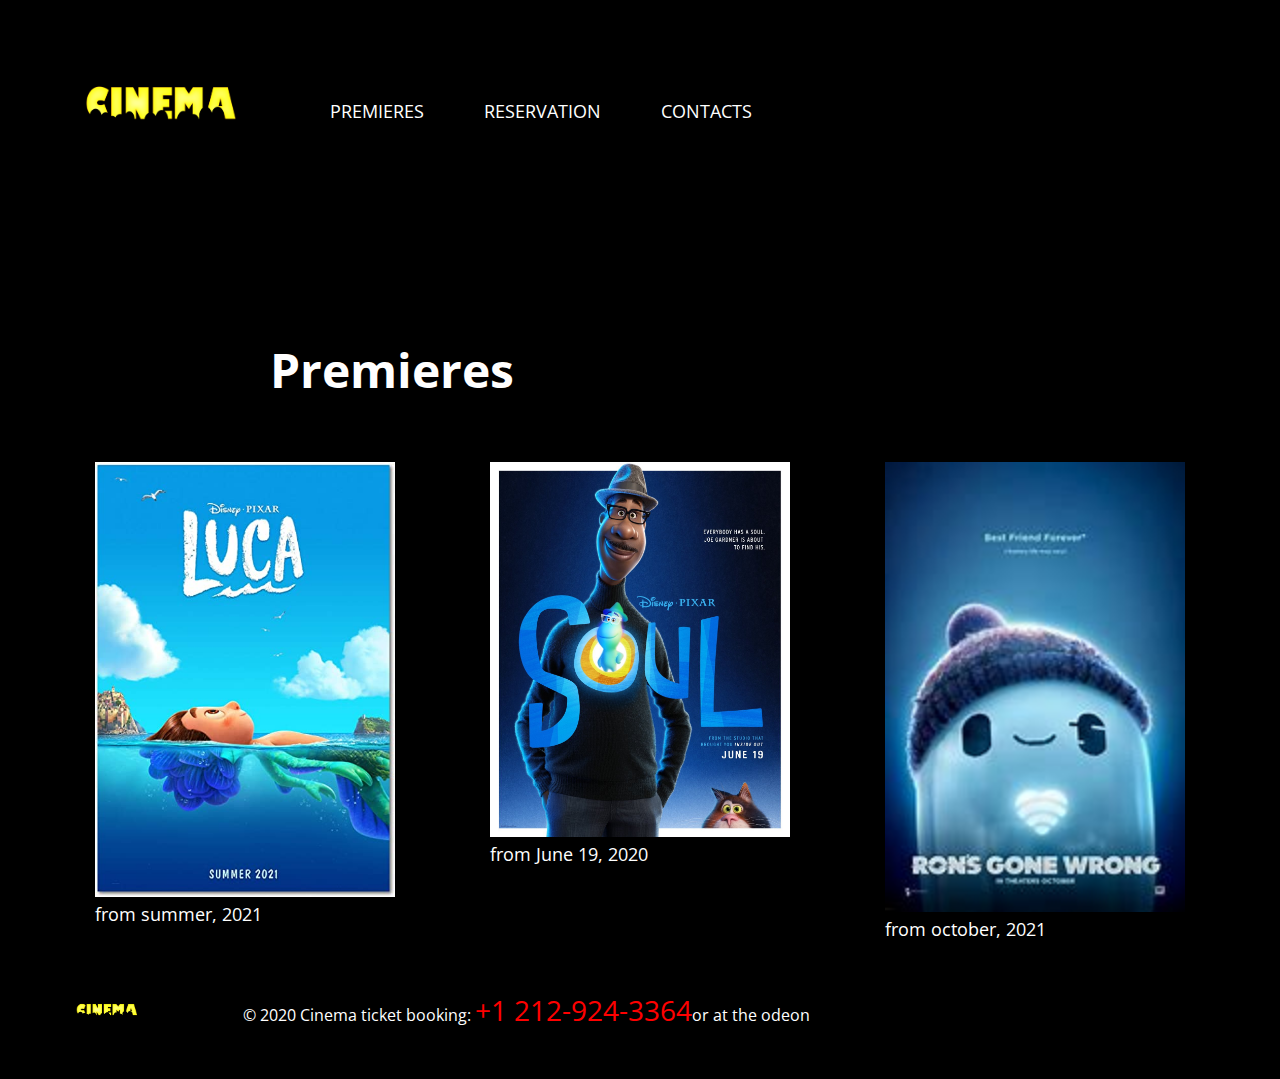
<file: index.html>
<!DOCTYPE html>
<html lang="en">
<head>
    <meta charset="UTF-8">
    <meta http-equiv="X-UA-Compatible" content="IE=edge">
    <meta name="viewport" content="width=device-width, initial-scale=1.0">
    <title>Document</title>
    <link rel="stylesheet" href="style.css">
</head>

<body>
    <header>
        <div class="header-inner">
            <div class="logo">
                <a href="">
                <img class="logoImg" src="./img/3739bbb34f5c2e6fd78e6da6262e042a.jpg"></a>
            </div>
            <nav>
                <ul>
                    <li><a href="#posters">PREMIERES</a></li>
                    <li><a href="#contacts">RESERVATION</a></li>
                    <li><a href="#contacts">CONTACTS</a></li>
                </ul>
            </nav>
        </div>
    </header>
    <article class="posters" id="posters">
        <h2>Premieres</h2>
        <div class="postersInner">
            <div class="movie">
                <a href="./home.html">
                    <img class="poster" src="./img/luca.jpg">
        
                </a>
                <a href="https://www.odeon.co.uk/">from summer, 2021</a>
            </div>
            <div class="movie">
                <a href="soul.html">
                    <img class="poster" src="./img/soul.jpeg">
                </a>
               <a href="https://www.odeon.co.uk/">from June 19, 2020</a>
            </div>
            <div class="movie">
                <a href="rgw.html">
                    <img class="poster" src="./img/rgw.jpg">
                </a>
             <a href="https://www.odeon.co.uk/">from october, 2021</a>   
            </div>
        </div>
    </article>

    
</body>
<footer id="contacts">
    <div class="footerInner">
     <img class="miniLogo" src="./img/3739bbb34f5c2e6fd78e6da6262e042a.jpg">
     <div class="textFooter">
      <p class="footerP">
       
      </p>
      <p class="footerP">
       
      </p>
      <p class="footerP1">© 2020 Cinema  ticket booking: <span>+1 212-924-3364</span>or at the odeon</p>
     </div>
    </div> 
   </footer>
</html>
</file>
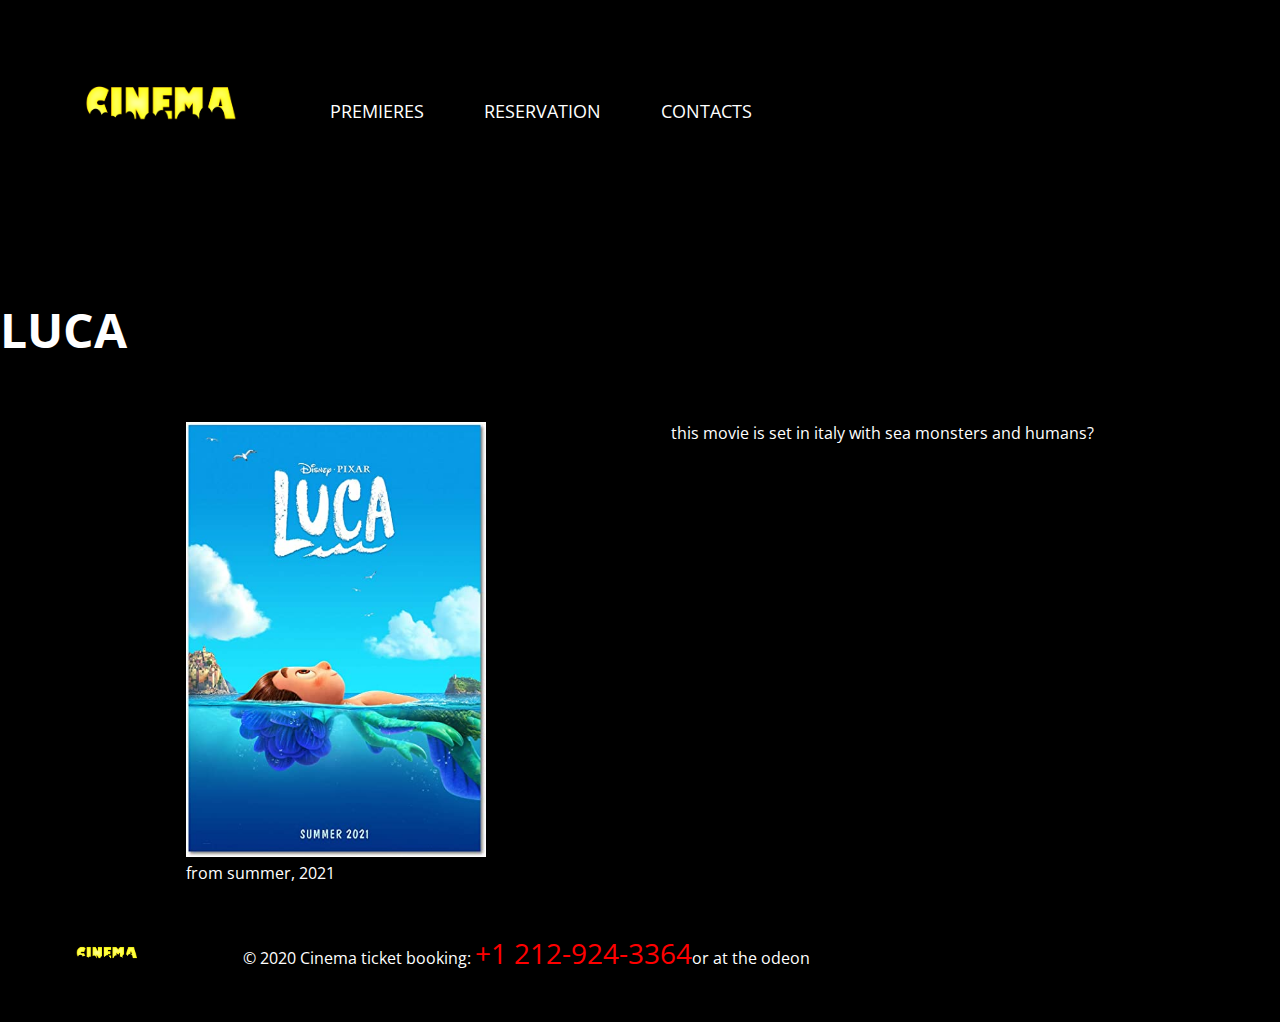
<file: home.html>
<!DOCTYPE html>
<html lang="en">
<head>
    <meta charset="UTF-8">
    <meta http-equiv="X-UA-Compatible" content="IE=edge">
    <meta name="viewport" content="width=device-width, initial-scale=1.0">
    <title>Document</title>
    <link rel="stylesheet" href="style.css">
</head>

<body>
    <header>
        <div class="header-inner">
            <div class="logo">
                <a href="./index.html">
                <img class="logoImg" src="./img/3739bbb34f5c2e6fd78e6da6262e042a.jpg"></a>
            </div>
            <nav>
                <ul>
                    <li><a href="#posters">PREMIERES</a></li>
                    <li><a href="#contacts">RESERVATION</a></li>
                    <li><a href="#contacts">CONTACTS</a></li>
                </ul>
            </nav>
        </div>
    </header>
    <main>
    <article class="posters" id="posters">
        <h1>LUCA</h1>
        <div class="postersInner">
            <div class="movie">
                <a href="">
                    <img class="poster" src="./img/luca.jpg">
                </a>
                <p>from summer, 2021</p>
            </div>
            
            <p>this movie is set in italy with sea monsters and humans?</p>

  </main> 
  <footer id="contacts">
    <div class="footerInner">
     <img class="miniLogo" src="./img/3739bbb34f5c2e6fd78e6da6262e042a.jpg">
     <div class="textFooter">
      <p class="footerP">
         
      </p>
      <p class="footerP">
       
      </p>
      <p class="footerP1">© 2020 Cinema  ticket booking: <span>+1 212-924-3364</span>or at the odeon</p>
     </div>
    </div> 
   </footer> 
</body>

</html>
</file>
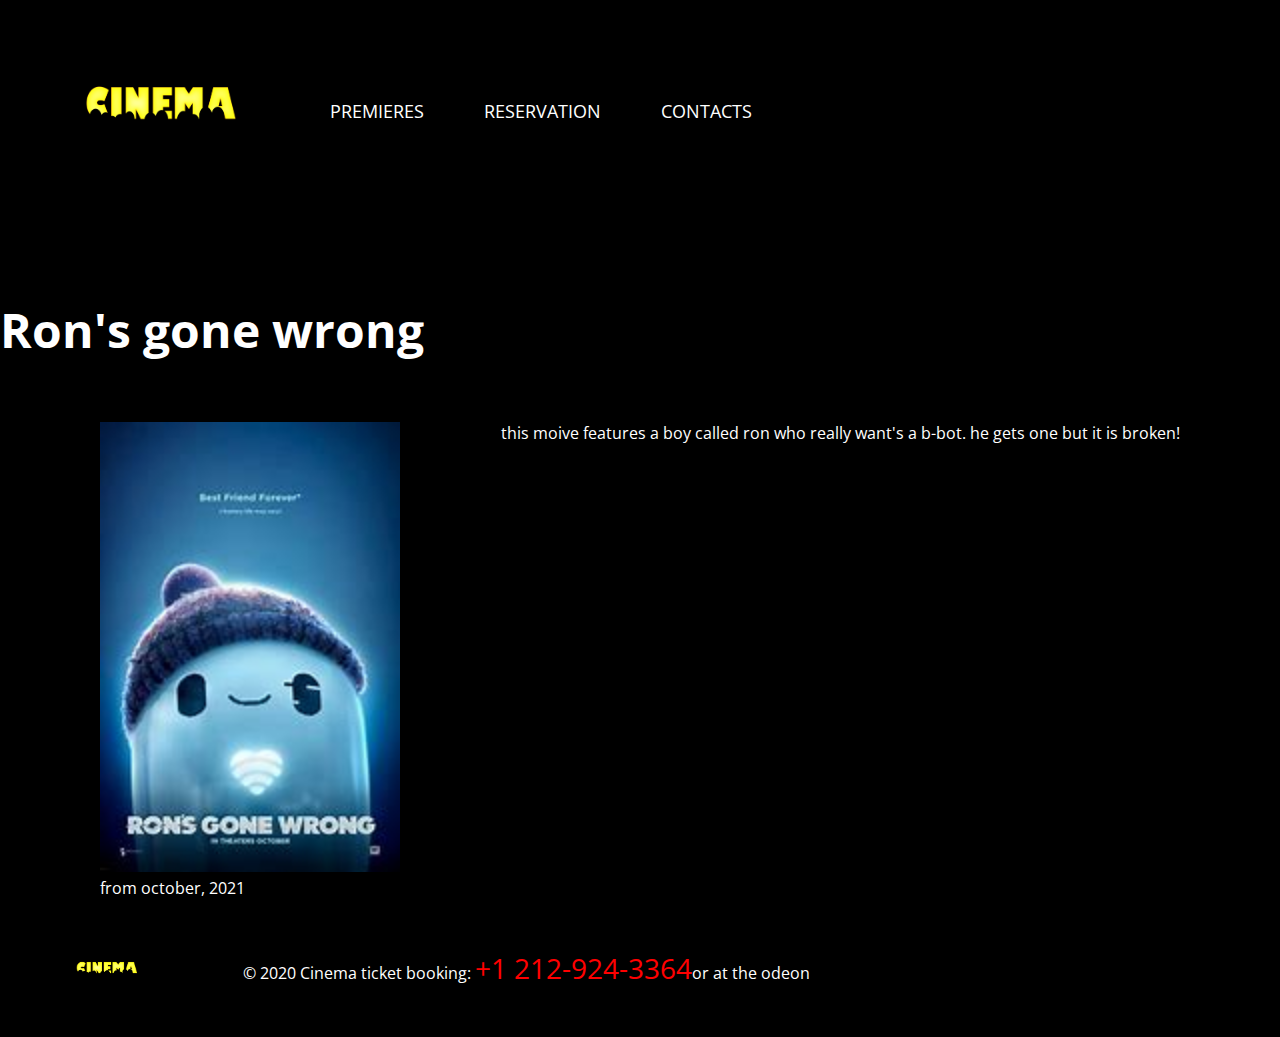
<file: rgw.html>
<!DOCTYPE html>
<html lang="en">
<head>
    <meta charset="UTF-8">
    <meta http-equiv="X-UA-Compatible" content="IE=edge">
    <meta name="viewport" content="width=device-width, initial-scale=1.0">
    <title>Document</title>
    <link rel="stylesheet" href="style.css">
</head>

<body>
    <header>
        <div class="header-inner">
            <div class="logo">
                <a href="./index.html">
                <img class="logoImg" src="./img/3739bbb34f5c2e6fd78e6da6262e042a.jpg"></a>
            </div>
            <nav>
                <ul>
                    <li><a href="#posters">PREMIERES</a></li>
                    <li><a href="#contacts">RESERVATION</a></li>
                    <li><a href="#contacts">CONTACTS</a></li>
                </ul>
            </nav>
        </div>
    </header>
    <main>
    <article class="posters" id="posters">
        <h1>Ron's gone wrong</h1>
        <div class="postersInner">
            <div class="movie">
                <a href="">
                    <img class="poster" src="./img/rgw.jpg">
                </a>
                <p>from october, 2021</p>
            </div>
       
            <p>this moive features a boy called ron who really want's a b-bot. he gets one but it is broken!</p>

  </main> 
  <footer id="contacts">
    <div class="footerInner">
     <img class="miniLogo" src="./img/3739bbb34f5c2e6fd78e6da6262e042a.jpg">
     <div class="textFooter">
      <p class="footerP">
        
      </p>
      <p class="footerP">
       
      </p>
      <p class="footerP1">© 2020 Cinema ticket booking: <span>+1 212-924-3364</span>or at the odeon</p>
     </div>
    </div> 
   </footer> 
</body>

</html>
</file>
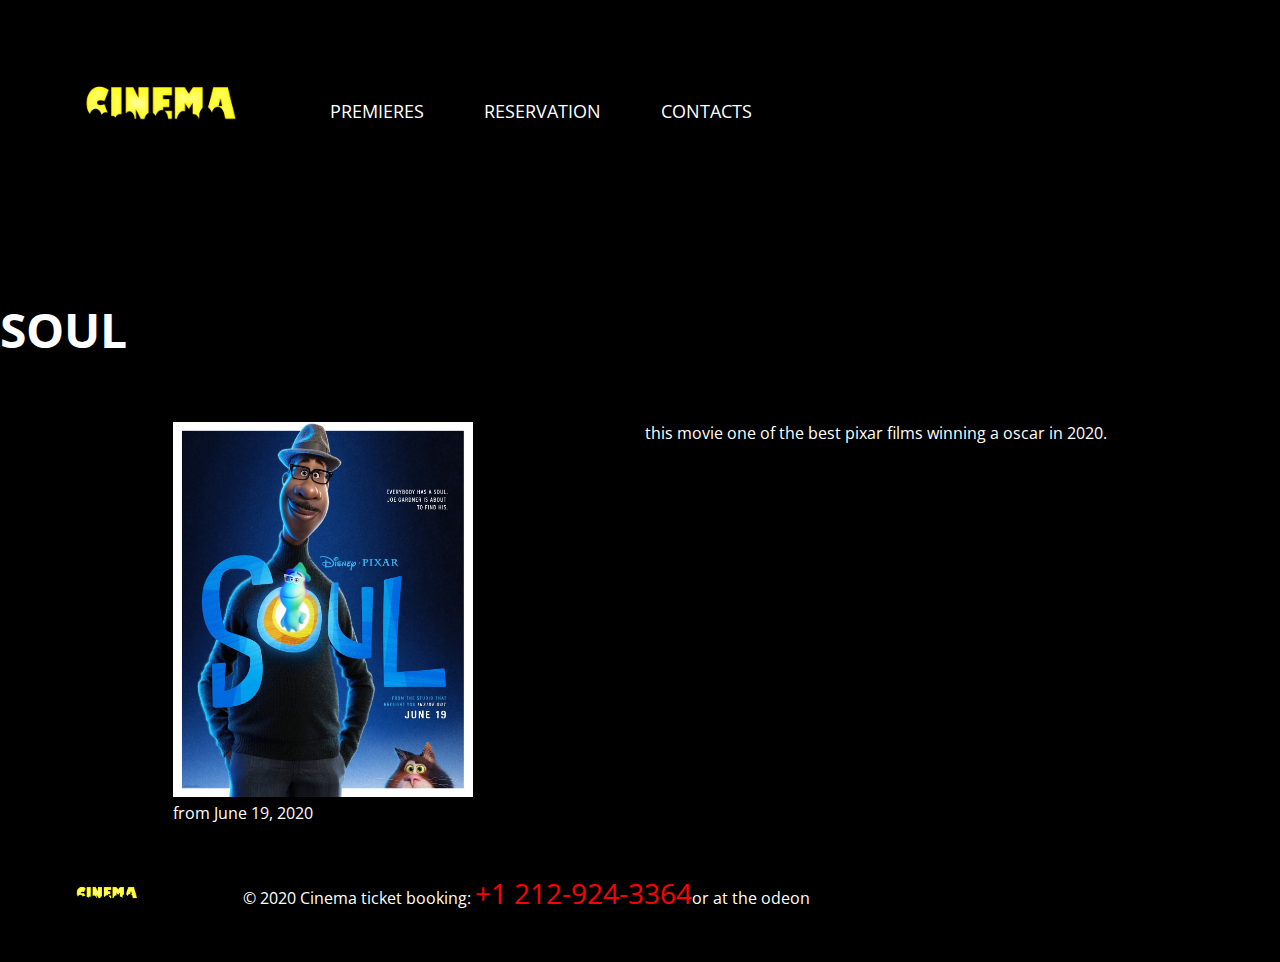
<file: soul.html>
<!DOCTYPE html>
<html lang="en">
<head>
    <meta charset="UTF-8">
    <meta http-equiv="X-UA-Compatible" content="IE=edge">
    <meta name="viewport" content="width=device-width, initial-scale=1.0">
    <title>Document</title>
    <link rel="stylesheet" href="style.css">
</head>

<body>
    <header>
        <div class="header-inner">
            <div class="logo">
                <a href="./index.html">
                <img class="logoImg" src="./img/3739bbb34f5c2e6fd78e6da6262e042a.jpg"></a>
            </div>
            <nav>
                <ul>
                    <li><a href="#posters">PREMIERES</a></li>
                    <li><a href="#contacts">RESERVATION</a></li>
                    <li><a href="#contacts">CONTACTS</a></li>
                </ul>
            </nav>
        </div>
    </header>
    <main>
    <article class="posters" id="posters">
        <h1>SOUL</h1>
        <div class="postersInner">
            <div class="movie">
                <a href="">
                    <img class="poster" src="./img/soul.jpeg">
                </a>
                <p>from June 19, 2020</p>
            </div>
       
            <p>this movie one of the best pixar films winning a oscar in 2020.</p>

  </main> 
  <footer id="contacts">
    <div class="footerInner">
     <img class="miniLogo" src="./img/3739bbb34f5c2e6fd78e6da6262e042a.jpg">
     <div class="textFooter">
      <p class="footerP">
          
      </p>
      <p class="footerP">
       
      </p>
      <p class="footerP1">© 2020 Cinema ticket booking: <span>+1 212-924-3364</span>or at the odeon</p>
     </div>
    </div> 
   </footer> 
</body>

</html>
</file>
<file: style.css>
@import url('https://fonts.googleapis.com/css2?family=Open+Sans&displa..');

body{
    margin: 0;
    font-family: Open Sans;
    color:white;
    background-color: black;
}

h1, p{
    margin: 0;
}

a{
    color: white;
    text-decoration: none;
    margin-right: 60px;
    font-size: 18px;
}

h1{
    font-size: 48px;
    margin-bottom: 60px;
}

/* header */

header{
    padding-left: 70px;
    padding-top: 50px;
    padding-bottom: 30px;
}

.header-inner{
    display: flex;
}

.logoImg{
    width: 180px;
    height: 122px;
    margin-right: 20px;
}

nav{
    height: 122px;
    display: flex;
    align-items: center;
}

ul {
    display: flex;
    justify-content: right;
    list-style: none; /*remove list markers*/
    padding-left: 0;
}

a{
  cursor: pointer;
  width: 150px;
  height: 800px;
}

.posters{
  background-color: black;
  padding-top: 90px;
}

h2{
  font-size: 48px;
  margin-left: 270px;
  margin-bottom: 60px;
}

.postersInner{
  display: flex;
  justify-content: space-evenly;
}

.movie{
  width: 300px;
}

.poster{
  width: 300px;
} 

/* footer */
footer{
  padding-top: 50px;
  padding-bottom: 50px;
  padding-left: 70px;
}
.miniLogo{
  width: 73px;
  height: 43px;
  float: left;
  margin-right: 20px;
}
.textFooter {
  display: flex;
  flex-direction: column;
  padding-left: 80px;
}
.footerP{
  color: #504D4D;
  font-weight: 900;
}
span{
  color: red;
  font-size: 28px;
}
</file>
